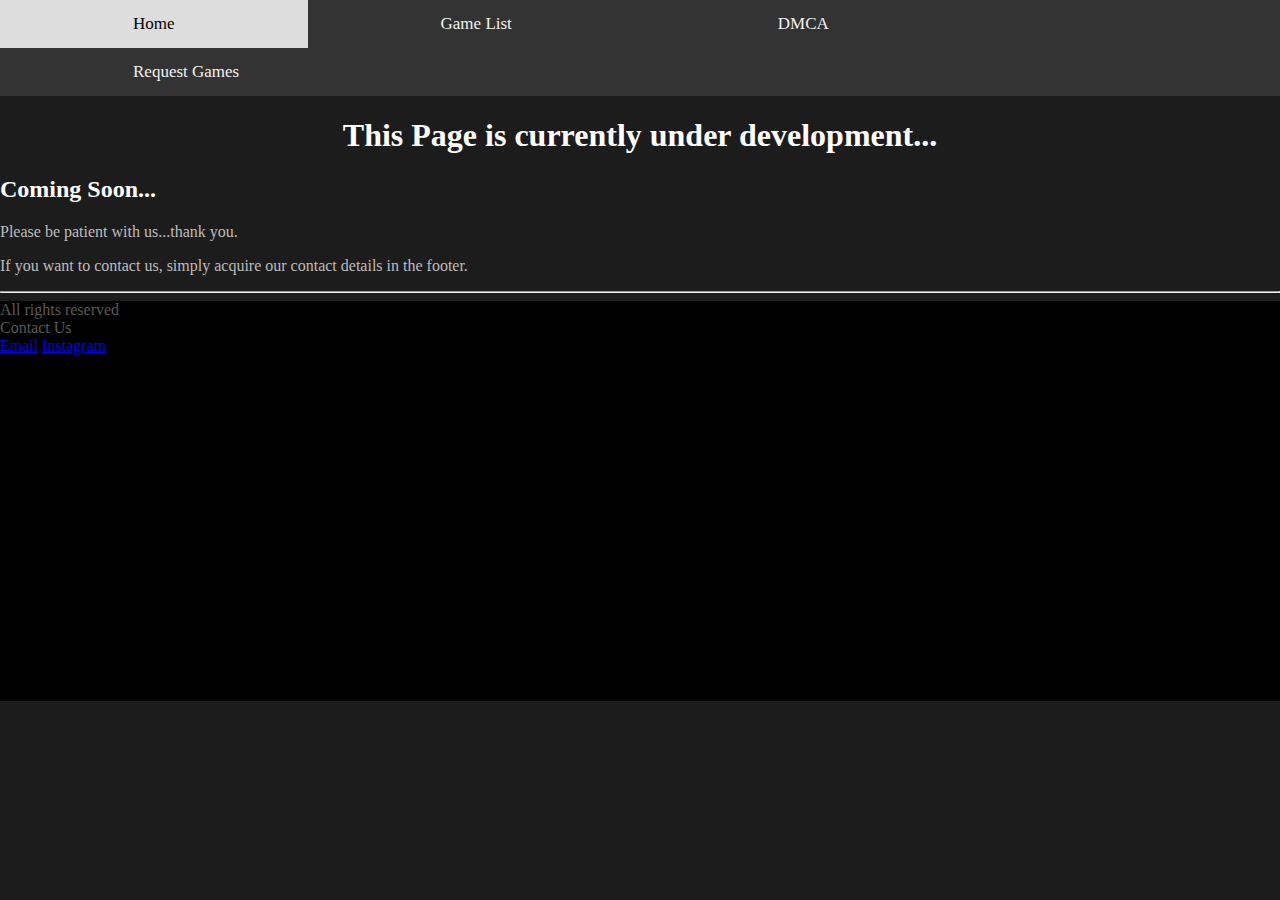
<file: comingsoon.html>
<!DOCTYPE html>
<html>
<head>
	<title> GG | Get Games </title>
	<meta name="description" content="Best Pc Games">
	<meta name="keywords" content="HTML,CSS,XML,JavaScript">
	<meta name="viewport" content="width=device-width, initial-scale=1.0">
	<link rel="stylesheet" href="stylesheet.css">
		<style>
			::-webkit-scrollbar {
			  width: 10px;
			}

			::-webkit-scrollbar-track {
			  background: #000000; 
			}
			 
			::-webkit-scrollbar-thumb {
			  background: #B81E1E; 
			}

			::-webkit-scrollbar-thumb:hover {
			  background: #555; 
			}
		</style>
</head>	
<body bgcolor = "#EFD9F6" >

<div class = "topnav" id="myTopnav" >
	<a href="index.html">Home</a>
	<a href="gamelist.html">Game List</a>
	<a href="DMCA2.html">DMCA</a>
	<a href="comingsoon.html">Request Games</a>
</div>
<article>
<h1 align = "center">
This Page is currently under development...
</h1>
	<section>
		<h2>
		Coming Soon...
		</h2>
		<p>
		Please be patient with us...thank you.
		</p>
		<p>
		If you want to contact us, simply acquire our contact details in the footer.
		</p>
	</section>	
</article>

<hr>

<footer>
All rights reserved<br>

Contact Us<br>
<a href="mailto:someone@example.com">Email</a>
<a href="https://www.instagram.com/444.x_/">Instagram</a>
</footer>
</body>


</html>
</file>
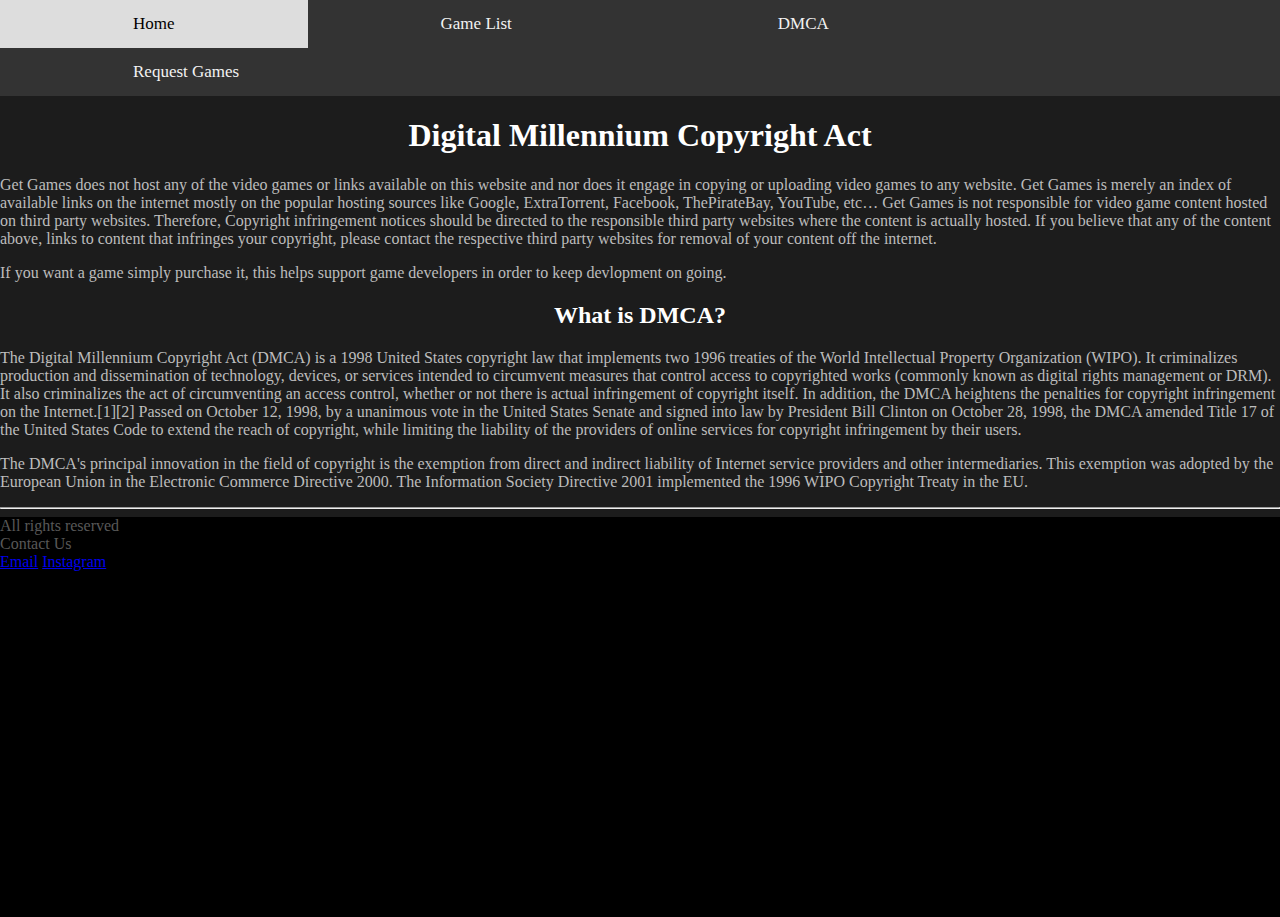
<file: DMCA2.html>
<!DOCTYPE html>
<html>
<head>
	<title> GG | Get Games </title>
	<meta name="description" content="Best Pc Games">
	<meta name="keywords" content="HTML,CSS,XML,JavaScript">
	<meta name="viewport" content="width=device-width, initial-scale=1.0">
	<link rel="stylesheet" href="stylesheet.css">
		<style>
			::-webkit-scrollbar {
			  width: 10px;
			}

			::-webkit-scrollbar-track {
			  background: #000000; 
			}
			 
			::-webkit-scrollbar-thumb {
			  background: #B81E1E; 
			}

			::-webkit-scrollbar-thumb:hover {
			  background: #555; 
			}
		</style>
</head>	
<body bgcolor = "#EFD9F6" >

<div class = "topnav" id="myTopnav" >
	<a href="index.html">Home</a>
	<a href="gamelist.html">Game List</a>
	<a href="DMCA2.html">DMCA</a>
	<a href="comingsoon.html">Request Games</a>
</div>
<article>
<h1 align = "center">
Digital Millennium Copyright Act
</h1>
	<section>
		<p>
		Get Games does not host any of the video games or links available on this website and nor does it engage in copying 
		or uploading video games to any website. 
		Get Games is merely an index of available links on the internet mostly on the popular hosting sources like Google, 
		ExtraTorrent, Facebook, ThePirateBay, YouTube, etc… Get Games is not responsible for video game content hosted on 
		third party websites. Therefore, Copyright infringement notices should be directed to the responsible third party 
		websites where the content is actually hosted. If you believe that any of the content above, links to content that 
		infringes your copyright, please contact the respective third party websites for removal of your content off the internet.
		</p>
		<p>
		If you want a game simply purchase it, this helps support game developers in order to keep devlopment on going.
		</p>
		<h2 align="center">
		What is DMCA?
		</h2>
		<p>
		The Digital Millennium Copyright Act (DMCA) is a 1998 United States copyright law that implements two 1996 treaties of the World Intellectual
		Property Organization (WIPO). It criminalizes production and dissemination of technology, devices, or services intended to circumvent measures 
		that control access to copyrighted works (commonly known as digital rights management or DRM). It also criminalizes the act of circumventing an 
		access control, whether or not there is actual infringement of copyright itself. In addition, the DMCA heightens the penalties for copyright 
		infringement on the Internet.[1][2] Passed on October 12, 1998, by a unanimous vote in the United States Senate and signed into law by President 
		Bill Clinton on October 28, 1998, the DMCA amended Title 17 of the United States Code to extend the reach of copyright, while limiting the 
		liability of the providers of online services for copyright infringement by their users.
		</p>
		<p>
		The DMCA's principal innovation in the field of copyright is the exemption from direct and indirect liability of Internet service providers and
		other intermediaries. This exemption was adopted by the European Union in the Electronic Commerce Directive 2000. The Information Society Directive
		2001 implemented the 1996 WIPO Copyright Treaty in the EU.
		</p>
	</section>	
</article>

<hr>

<footer>
All rights reserved<br>

Contact Us<br>
<a href="mailto:someone@example.com">Email</a>
<a href="https://www.instagram.com/444.x_/">Instagram</a>
</footer>
</body>


</html>
</file>
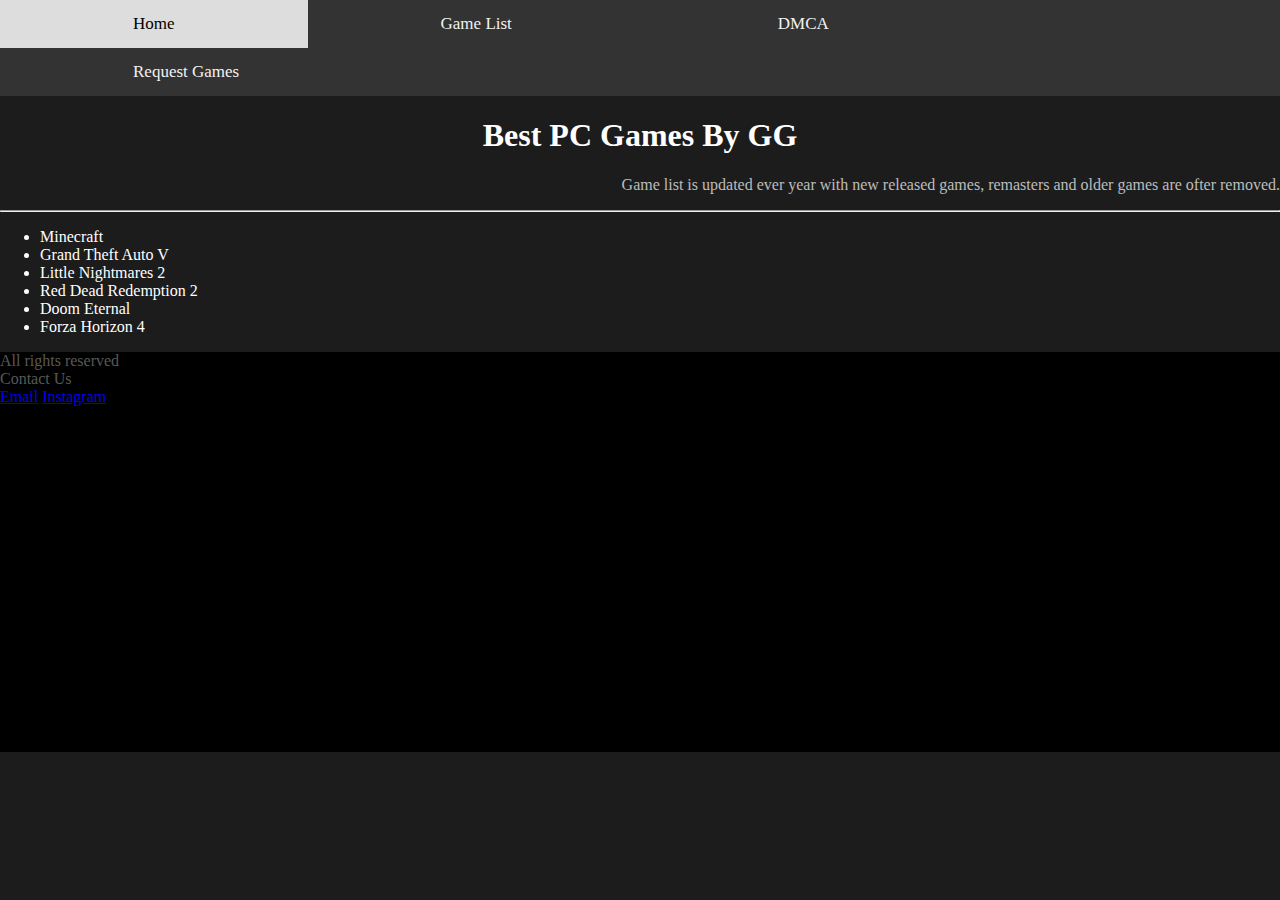
<file: gamelist.html>
<!DOCTYPE html>
<html>
<head>
	<title> GG | Get Games </title>
	<meta name="description" content="Best Pc Games">
	<meta name="keywords" content="HTML,CSS,XML,JavaScript">
	<meta name="viewport" content="width=device-width, initial-scale=1.0">
	<link rel="stylesheet" href="stylesheet.css">
		<style>
			::-webkit-scrollbar {
			  width: 10px;
			}

			::-webkit-scrollbar-track {
			  background: #000000; 
			}
			 
			::-webkit-scrollbar-thumb {
			  background: #B81E1E; 
			}

			::-webkit-scrollbar-thumb:hover {
			  background: #555; 
			}
		</style>
</head>	
<body bgcolor = "#EFD9F6" >

<div class = "topnav" id="myTopnav" >
	<a href="index.html">Home</a>
	<a href="gamelist.html">Game List</a>
	<a href="DMCA2.html">DMCA</a>
	<a href="comingsoon.html">Request Games</a>
</div>

<article>
	<h1 align = "center"> Best PC Games By GG </h1>
	<p align = "right">
	Game list is updated ever year with new released games, remasters and older games are ofter removed.
	</p>
	
	<hr>
	<ul>
		<li>Minecraft</li>

		<li>Grand Theft Auto V</li>

		<li>Little Nightmares 2</li>

		<li>Red Dead Redemption 2</li>

		<li>Doom Eternal</li>

		<li>Forza Horizon 4</li>
	</ul>
</article>
<footer>
All rights reserved<br>

Contact Us<br>
<a href="mailto:someone@example.com">Email</a>
<a href="https://www.instagram.com/444.x_/">Instagram</a>
</footer>
</body>


</html>
</file>
<file: stylesheet.css>
body {
  background-color: #1C1C1C;
  overflow-x: hidden;
  margin: 0;
}
header{
	background-image: url("C:/Users/cse20-065/Desktop/WMD Files/images/logo1.png");
	height: 130px;
	letter-spacing: 5px;
	width: 100%;
	background-position: center;
	background-repeat: no-repeat;
	background-size: cover;	
}
.topnav {
  overflow: hidden;
  background-color: #333;
}

.topnav a {
  float: left;
  display: block;
  color: #f2f2f2;
  text-align: center;
  padding: 14px 133px;
  text-decoration: none;
  font-size: 17px;
}

.topnav a:hover {
  background-color: #ddd;
  color: black;
}

.topnav a.active {
  background-color: #4CAF50;
  color: white;
}

.topnav .icon {
  display: none;
}

h1{
	color: white;
}

h2{
	color: white;
}
h3{
	color: white;
}
aside{
	background-image: url("C:/Users/cse20-065/Desktop/WMD Files/images/wallpapersden.com_the-last-of-us-part-2-grounded_3840x2160.jpg");
	background-attachment: fixed;
	background-size: 100% 100%;
	float: right;
	width: 100%;
	height: 500px;
	padding: 5px;	
}
article{
	
}
.center {
  display: block;
  margin-left: auto;
  margin-right: auto;
  width: 50%;
}
p {
  color: #BDBDBD;
}
ul{
	color: white;
}
footer{
	height: 400px;
	background-color: #000000;
	color: #585858;
	width: 100%;
	position: absolute;
}
</file>
